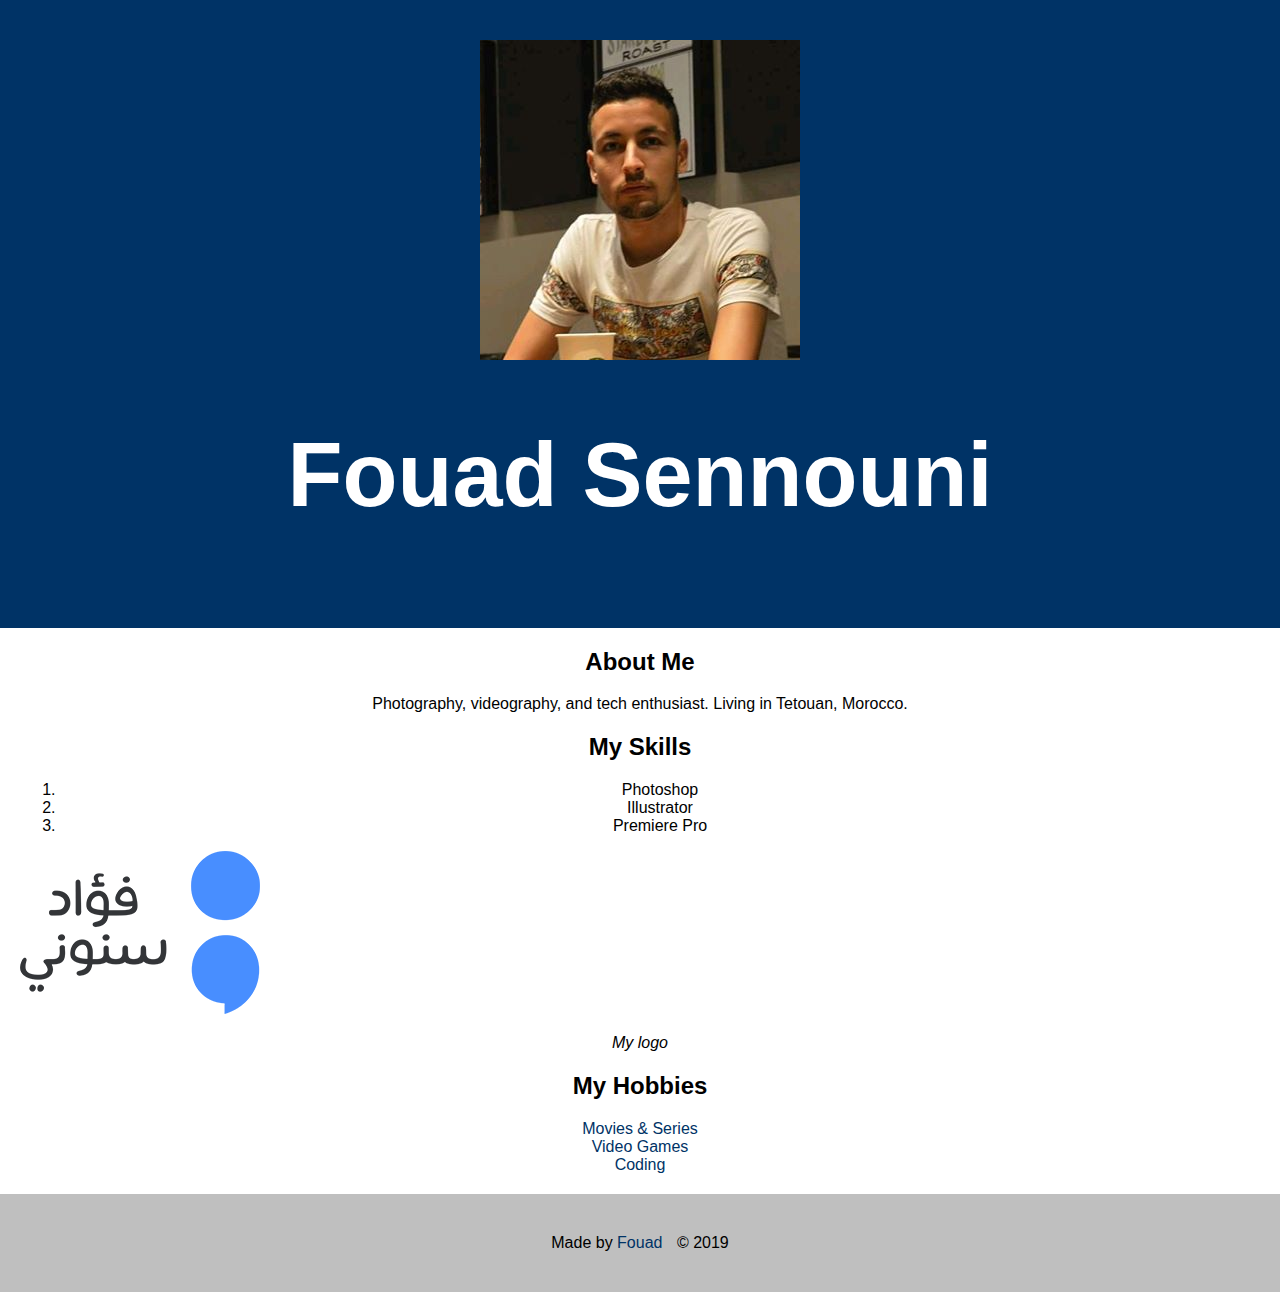
<file: index.html>
<!DOCTYPE html>
<html>
<head>
	<title>Fouad Sennouni</title>
	<link rel="stylesheet" type="text/css" href="css/hero.css">
</head>
<body>
	<div class="wrapper">
	<header>
		<img src="img/profile.jpg">
		<h1>Fouad Sennouni</h1>
	</header>
	<div class="content">
		<h2>About Me</h2>
		<p>Photography, videography, and tech enthusiast. Living in Tetouan, Morocco.</p>
		<h2>My Skills</h2>
		<ol>
			<li>Photoshop</li>
			<li>Illustrator</li>
			<li>Premiere Pro</li>
		</ol>
		<img class="big-image" src="img/big-image.png">
		<p class="caption">My logo</p>
		<h2>My Hobbies</h2>
			<ul>
				<li><a href="https://www.imdb.com/search/title?count=100&title_type=feature,tv_series" target="_blank" title="Feature Film/TV Series">Movies & Series</a></li>
				<li><a href="https://www.ign.com/reviews/games" target="_blank" title="Video Game Reviews">Video Games</a></li>
				<li><a href="https://en.wikipedia.org/wiki/Computer_programming" target="_blank" title="What is Coding?">Coding</a></li>
			</ul>
	</div>
	<footer>
		<ul>
			<li>Made by <a href="https://www.instagram.com/fouadsennouni" target="_blank" title="My instagram">Fouad</a></li>
			<li>&copy; 2019</li>
		</ul>
	</footer>
	</div>
</body>
</html>
</file>
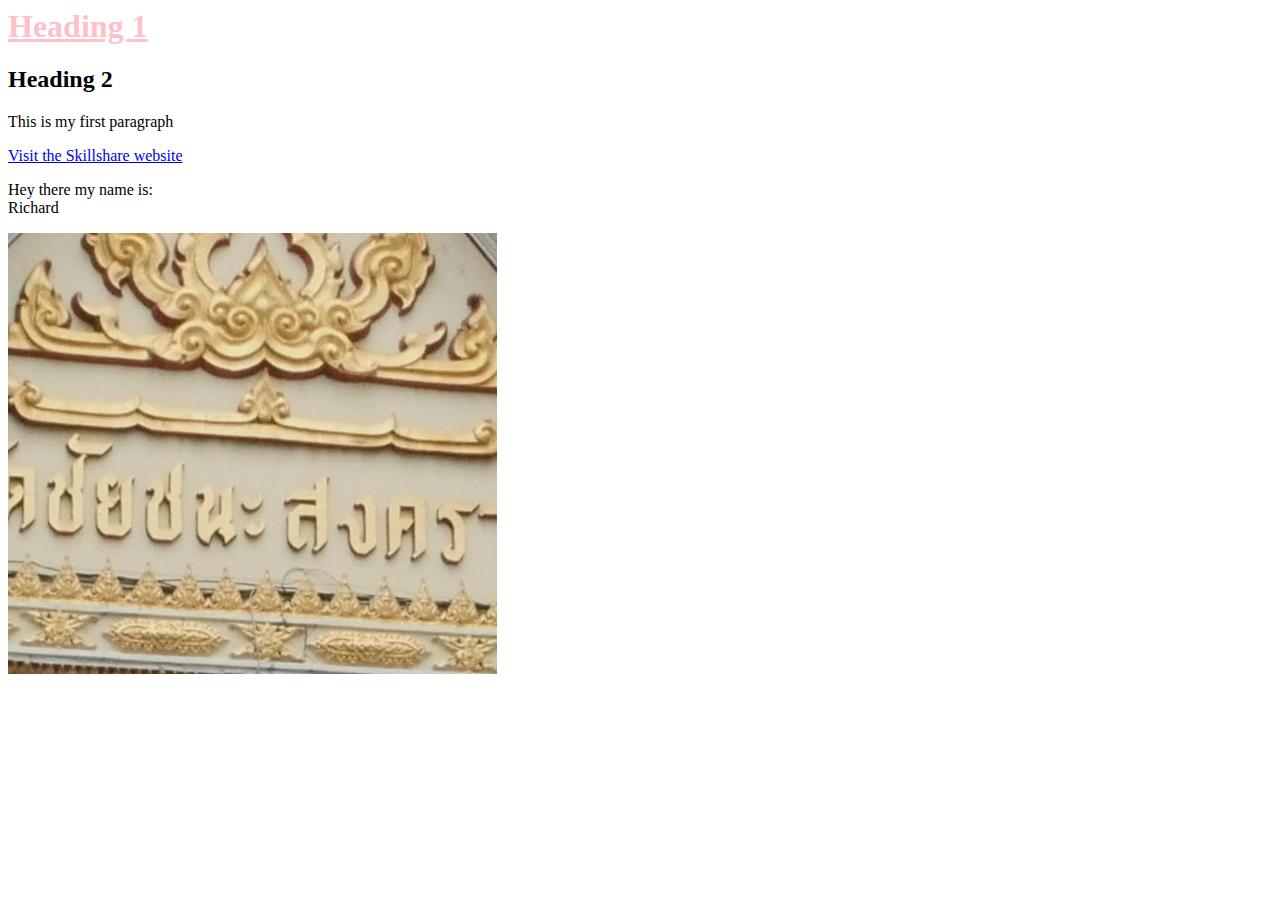
<file: elements.html>
<html>
<head>
	<title>Fouad Title</title>
</head>
<body>
<h1 style="color: pink; text-decoration: underline;">Heading 1</h1>
<h2>Heading 2</h2>
<p>This is my first paragraph</p>
<div>
	<div>
		<div>
			<a href="http://skillshare.com" target="_blank">Visit the Skillshare website</a>
		</div>
	</div>
</div>

<p>Hey there my name is: <br>Richard</p>
<img src="test.jpg">
</body>
</html>
</file>
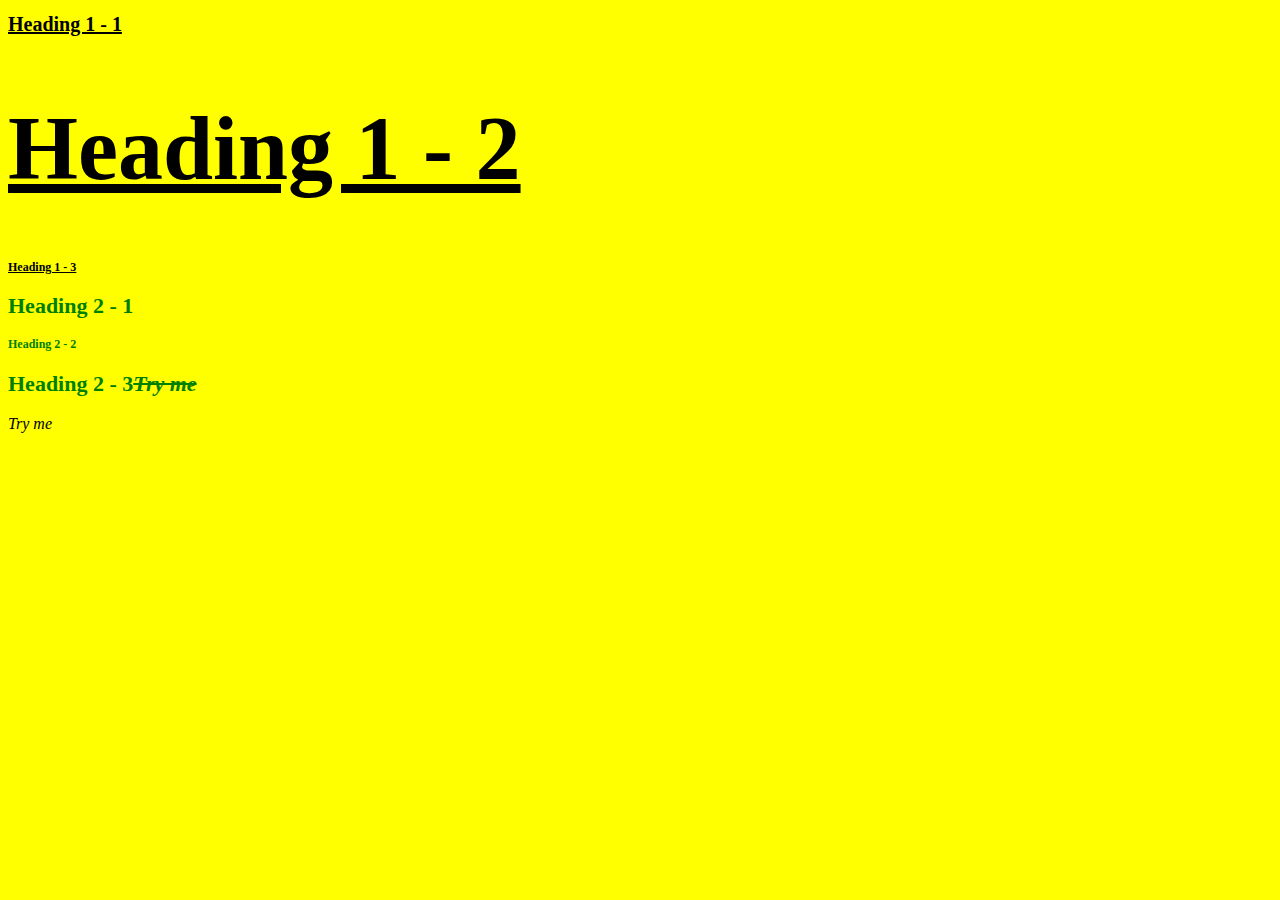
<file: stylish.html>
<!DOCTYPE html>
<html>
<head>
	<title>Stylish</title>
	<link rel="stylesheet" type="text/css" href="css/test.css">
</head>
<body>

<h1 id="first" class="small" style="font-size: 20px;">Heading 1 - 1</h1>
<h1>Heading 1 - 2</h1>
<h1 class="small">Heading 1 - 3</h1>
<h2>Heading 2 - 1</h2>
<h2 class="small">Heading 2 - 2</h2>
<h2>Heading 2 - 3<span>Try me</span></h2>

<span>Try me</span>

</body>
</html>

<!DOCTYPE html>
<html>
<head>
	<title></title>
</head>
<body>

</body>
</html>
</file>
<file: css/hero.css>
html, body{
	font-family: sans-serif;
	margin: 0;
}
header{
	background-color: #003366;
	padding: 40px;
	text-align: center;

}

h1{
	font-size: 90px;
	color: white;
}

h2, ul, p, ol{
	text-align: center;
}

}
header img{
	border-radius: 100px;
	width: 150px;
	border: white solid 7px;
}

.content{
	max-width: 900px
	margin: 0 auto;
	padding: 0 20px;
}

img.big-image{
	max-width: 100%

}

p.caption{
	font-size: 16px
	color: lightgrey;
	font-style: italic;
}

ul{
	list-style: none;
	padding: 0;
	margin: 0;
}

a{
	color: #003366;
	text-decoration: none;
}

footer{
	padding: 40px;
	background-color: #bfbfbf;
	margin-top: 20px;
}

footer ul{
	text-align: center;
}

footer ul li{
	display: inline-block;
	margin: 0 5px
}
</file>
<file: css/test.css>
body{
	background-color: yellow;
}
h1{
color: black;
font-size: 90px;
text-decoration: underline;
}

#first{
font-size: 150px;
}
.small{
font-size: 12px;
}

h2{
font-size: 22px;
color: green;
}

span{
font-style: italic;
}
h2 span{
text-decoration: line-through;
}
</file>
